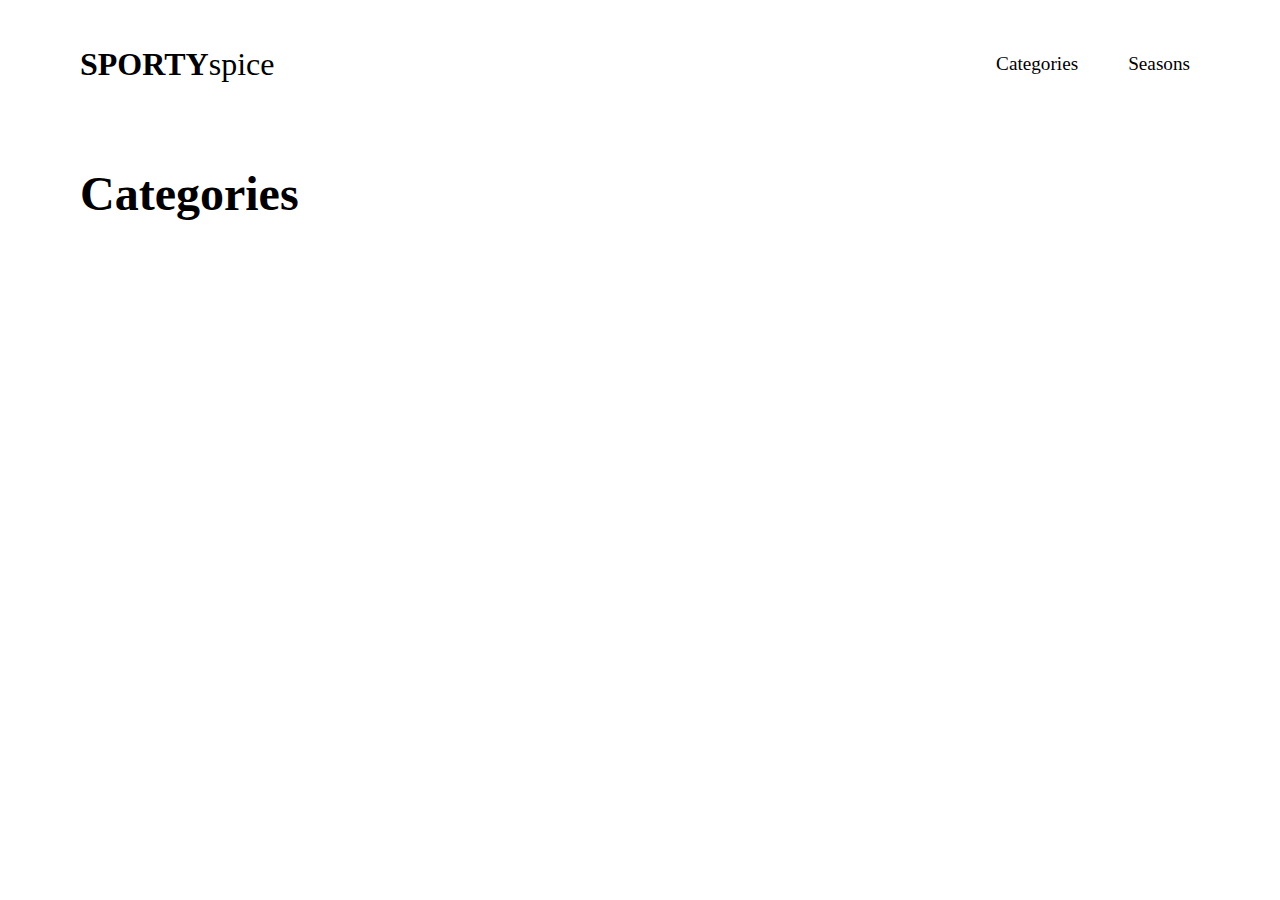
<file: category.html>
<!DOCTYPE html>
<html lang="en">
  <head>
    <meta charset="UTF-8" />
    <meta name="viewport" content="width=device-width, initial-scale=1.0" />
    <link rel="stylesheet" href="css/style.css" />
    <title>Categories</title>
  </head>
  <body>
    <header class="mainNav">
      <a href="index.html">
        <h1>SPORTY<span>spice</span></h1>
      </a>
      <nav>
        <ul>
          <li class="dropdown">
            <a href="category.html" class="dropBtn">Categories</a>
            <div class="dropdownContent">
              <a href="#">Accessories</a>
              <a href="#">Apparel</a>
              <a href="#">Footwear</a>
              <a href="#">Free Items</a>
              <a href="#">Personal Care</a>
              <a href="#">Sporting Goods</a>
            </div>
          </li>
          <li class="dropdown">
            <a href="productlist.html" class="dropBtn">Seasons</a>
            <div class="dropdownContent">
              <a href="#">Fall</a>
              <a href="#">Spring</a>
              <a href="#">Summer</a>
              <a href="#">Winter</a>
            </div>
          </li>
        </ul>
      </nav>
    </header>
    <main>
      <h1>Categories</h1>
      <section class="categories"></section>
      <template><a href="productlist.html">Accessories</a></template>
    </main>
    <footer></footer>
    <script src="js/categories.js"></script>
  </body>
</html>

<!-- <ul>
  <li><a href="category.html">Categories</a></li>
  <li><a href="#">Brands</a></li>
  <li><a href="#">Seasons</a></li>
</ul> -->
</file>
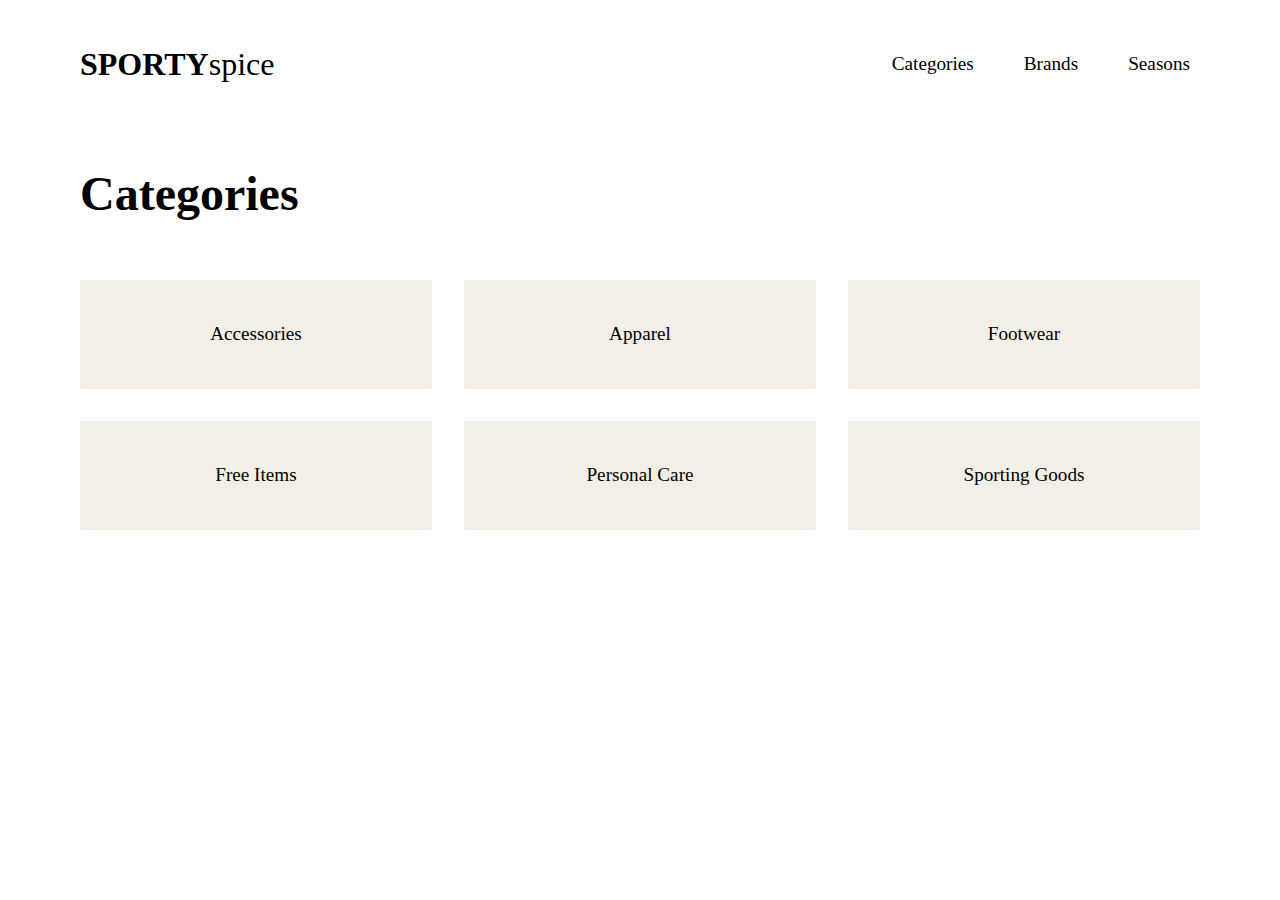
<file: kategori.html>
<!DOCTYPE html>
<html lang="en">
  <head>
    <meta charset="UTF-8" />
    <meta name="viewport" content="width=device-width, initial-scale=1.0" />
    <link rel="stylesheet" href="css/style.css" />
    <title>Categories</title>
  </head>
  <body>
    <header class="mainNav">
      <a href="index.html">
        <h1>SPORTY<span>spice</span></h1>
      </a>
      <nav>
        <ul>
          <li><a href="kategori.html">Categories</a></li>
          <li><a href="#">Brands</a></li>
          <li><a href="#">Seasons</a></li>
        </ul>
      </nav>
    </header>
    <main>
      <h1>Categories</h1>
      <section class="categories">
        <a href="produktliste.html">Accessories</a>
        <a href="produktliste.html">Apparel</a>
        <a href="produktliste.html">Footwear</a>
        <a href="produktliste.html">Free Items</a>
        <a href="produktliste.html">Personal Care</a>
        <a href="produktliste.html">Sporting Goods</a>
      </section>
    </main>
    <footer></footer>
  </body>
</html>
</file>
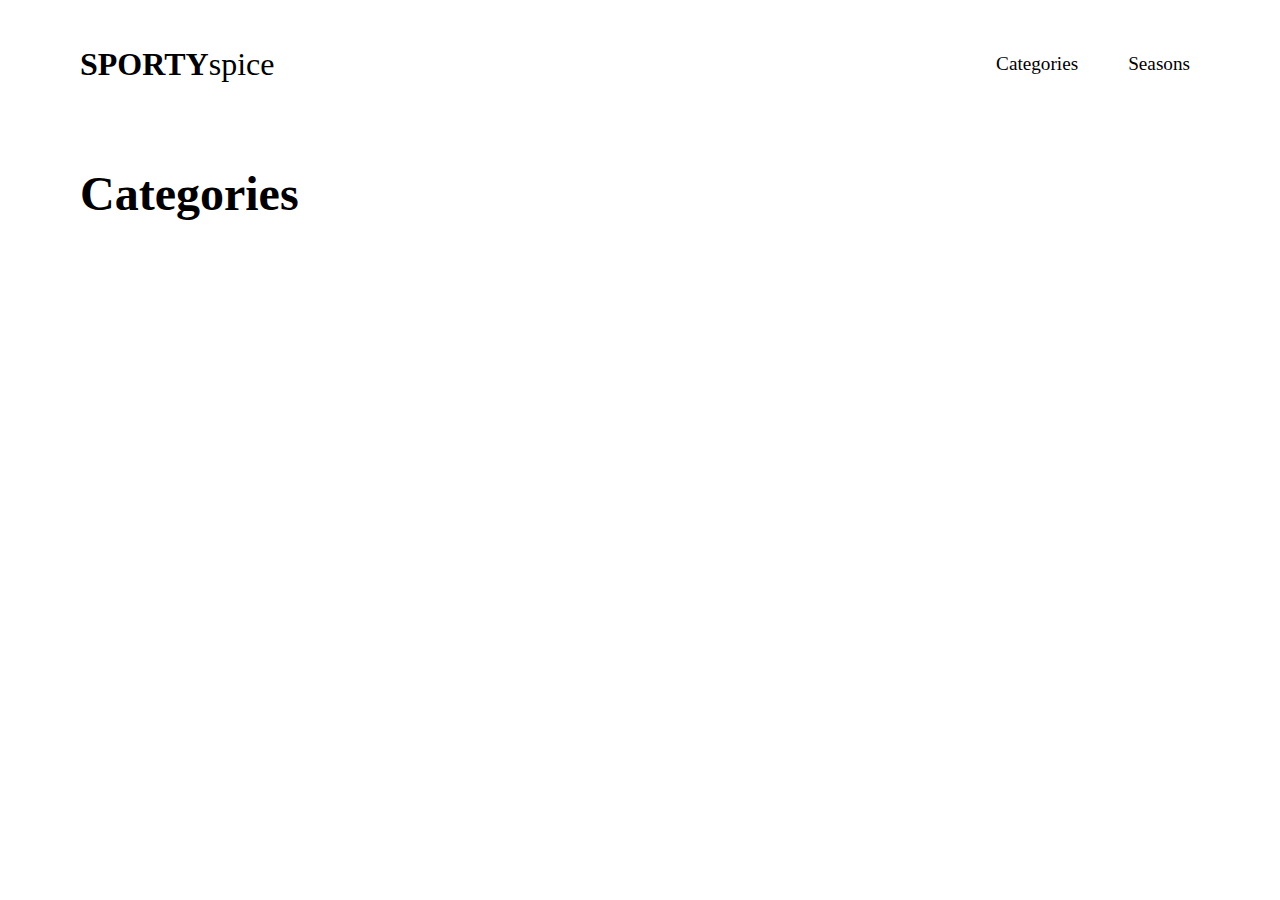
<file: productlist.html>
<!DOCTYPE html>
<html lang="en">
  <head>
    <meta charset="UTF-8" />
    <meta name="viewport" content="width=device-width, initial-scale=1.0" />
    <link rel="stylesheet" href="css/style.css" />
    <title>Productlist</title>
  </head>
  <body>
    <header class="mainNav">
      <a href="index.html">
        <h1>SPORTY<span>spice</span></h1>
      </a>
      <nav>
        <ul>
          <li class="dropdown">
            <a href="category.html" class="dropBtn">Categories</a>
            <div class="dropdownContent">
              <a href="#">Accessories</a>
              <a href="#">Apparel</a>
              <a href="#">Footwear</a>
              <a href="#">Free Items</a>
              <a href="#">Personal Care</a>
              <a href="#">Sporting Goods</a>
            </div>
          </li>
          <li class="dropdown">
            <a href="productlist.html" class="dropBtn">Seasons</a>
            <div class="dropdownContent">
              <a href="#">Fall</a>
              <a href="#">Spring</a>
              <a href="#">Summer</a>
              <a href="#">Winter</a>
            </div>
          </li>
        </ul>
      </nav>
    </header>
    <main>
      <h1>Categories</h1>
      <section class="productList"></section>
      <template class="productTemplate">
        <article class="productCard">
          <a href="product.html">
            <div class="imgPosition">
              <div class="soldOut">
                <img
                  src="https://kea-alt-del.dk/t7/images/webp/640/1532.webp"
                  alt=""
                />
              </div>
              <div class="saleBadge hide">-55%</div>
              <div class="soldoutBadge hide">Sold Out</div>
            </div>
            <p class="productlistBrand">Puma</p>
            <p class="productlistName">Grey Leaping Cat T-shirt</p>
            <p class="productlistPrice">899 DKK</p></a
          >
          <div class="onSale">
            <p class="newPrice hide">584 DKK</p>
            <p class="originalPrice hide">899 DKK</p>
          </div>
        </article>
      </template>
    </main>
    <footer></footer>
    <script src="js/productlist.js"></script>
  </body>
</html>
</file>
<file: css/style.css>
* {
    box-sizing: border-box;
}

body {
    line-height: 1.5;
    margin: 40px 80px;
    padding: 0;
    font-family: Georgia, 'Times New Roman', Times, serif;
}

img {
    display: block;
    max-width: 100%;
    height: auto;
}

a {
    list-style: none;
    text-decoration: none;
    color: black;
}

p {
    color: black;
    font-size: 1rem;
}

h1 {
    margin-bottom: 50px;
    font-size: 3em;
}

/* Navigation */

/* Home navigation*/

.bodyHome {
    margin: 0;
}

.homeNav {
    display: flex;
    flex-direction: column;
    justify-content: center;
    align-items: center;
    min-height: 100vh;
}
.homeNav h1 {
    margin: 0;
    font-weight: 600;
    font-size: 6em;
    text-align: center;
}
.homeNav h1 span {
    font-weight: 400;
}

.menu {
    display: flex;
    flex-direction: row;
    gap: 50px;
    margin-top: 50px;
    justify-content: center;
}
.menu a {
    display: flex;
    list-style: none;
    text-decoration: none;
    font-size: 2rem;
    background-color: #f4efe6;
    padding: 15px;
    border-radius: 3px;
    box-shadow: 4px 7px #686867;
    transition: .2s;
}
.menu a:hover {
    transform: scale(1.1);
    transition: .2s;
}

/* Main navigation */

.mainNav {
    display: flex;
    flex-direction: row;
    justify-content: space-between;
    align-items: center;
    margin: 0 0 70px 0;
}
.mainNav h1 {
    margin: 0;
    font-weight: 600;
    font-size: 2em;
}
.mainNav h1 span {
    font-weight: 400;
}

nav {
    display: flex;
    justify-content: end;
    font-size: 1.2rem;
    margin-right: 10px;
}
nav ul {
    display: flex;
    flex-direction: row;
    gap: 50px;
    margin: 0;
    padding: 0;
}
nav li {
    list-style: none;
}
nav a:hover {
    border-bottom: 1px solid black;
}

/* Dropdown menu */
  
.dropdown {
    position: relative;
    display: inline-block;
}

.dropdownContent {
    display: none;
    position: absolute;
    background-color: #f9f8f5;
    padding: 10px;
    border-radius: 3px;
    min-width: 190px;
    z-index: 1;
}   
ul li:nth-child(2) .dropdownContent {
    min-width: 130px;
}
.dropdownContent a {
    color: black;
    padding: 12px 16px;
    text-decoration: none;
    display: block;
    font-size: 1.1rem;
}
.dropdownContent a:hover {
    background-color: #f4efe6;
    border-bottom: none;
}
.dropdown:hover .dropdownContent {
    display: block;
}


/* .dropdown {
    display: inline-block;
}

.dropdown a{
    position: relative;
}
li a, .dropBtn {
    display: inline-block;
}
.dropdownContent {
    position: absolute;
    top: unset;
    display: none;
    gap: 15px;
    background-color: #f4efe6;
    padding: 30px;
    margin-top: 10px;
    border-radius: 3px;
    z-index: 1;
}
.dropdownContent a:hover {
    border-bottom: none;
    text-shadow: .4px .4px black;
}

.dropdown:hover .dropdownContent{
    display: flex;
    flex-direction: column;
} */


/* Kategori siden */

.categories {
    display: grid;
    grid-template-columns: 1fr 1fr 1fr;
    gap: 2em;
    text-align: center;
}

.categories a {
    background-color: #f4efe6;
    padding: 40px 5px;
    font-size: 1.2em;
    border-radius: 3px;
    transition: .2s;
}

.categories a:hover {
    transform: scale(1.03);
    transition: .2s;
}

/* Prouktlist siden */

.hide {
    display: none;
}

.imgPosition {
    position: relative;
}

.productList {
    display: grid;
    grid-template-columns: repeat(auto-fill, minmax(150px, 290px));
    gap: 2rem;
}

.productCard {
    display: flex;
    flex-direction: column;
    position: relative;
}
.productCard p {
    margin: 3px 0;
}

.productlistBrand {
    color: grey;
    padding-top: 8px;
}

.productlistName {
    font-size: 1.2rem;
}

/* On sale */

.onSale {
    display: flex;
    flex-direction: row;
    gap: 10px;
}

.newPrice {
    color: red;
}

.originalPrice {
    color: gray;
    text-decoration: line-through;
}

.saleBadge {
    position: absolute;
    bottom: 10px;
    left: 10px;
    background-color: red;
    padding: 3px 7px;
    color: white;
    font-family: 'Times New Roman', Times, serif;
}

/* Sold out */

.lowOpacity {
    opacity: 50%;
}

.soldoutBadge {
    position: absolute;
    top: 10px;
    left: 10px;
    background-color: grey;
    padding: 3px 7px;
    color: white;
    font-family: 'Times New Roman', Times, serif;
}

/* Produkt siden */

.product {
    display: grid;
    grid-template-columns: 1fr 1fr;
    gap: 4em;
}

/* Breadcrumbs */

.breadcrumbs {
    display: flex;
    list-style-type: none;
    padding: 0 0 10px 0;
}

.breadcrumbs a {
    padding-bottom: 1px;
    border-bottom: 1px solid #686867;
}

.breadcrumbs a:hover {
    border-bottom: 2px solid #686867;
}

.breadcrumbs li::after {
    content: " > ";
    font-size: 0.8rem;
    display: inline-block;
    width: 10px;
    height: 10px;
    margin: 0 10px;
}
.breadcrumbs li:last-child::after {
    content: "";
}

/* Info om produkt */

.productInfo {
    display: flex;
    flex-direction: column;
}
.productBrand {
    font-size: 1.2em;
    color: grey;
    margin: 0;
}
.productName {
    font-size: 2em;
    margin: 7px 0;
}
.productPrice {
    font-size: 1.5em;
    margin: 0;
}

/* On sale */

.newPrice2 {
    color: red;
    font-size: 1.5em;
    margin: 0;
}

.originalPrice2 {
    color: gray;
    text-decoration: line-through;
    font-size: 1.5em;
    margin: 0;
}

.saleBadge2 {
    position: absolute;
    top: 10px;
    right: 10px;
    background-color: red;
    padding: 3px 7px;
    color: white;
    font-family: 'Times New Roman', Times, serif;
    font-size: 1.2em;
}

/* Sold out */

.lowOpacity {
    opacity: 50%;
}

.soldoutBadge2 {
    position: absolute;
    top: 10px;
    left: 10px;
    background-color: grey;
    padding: 3px 7px;
    color: white;
    font-family: 'Times New Roman', Times, serif;
    font-size: 1.2em;
}

/* Produkt farve */

.productColor {
    display: flex;
    flex-direction: row;
    gap: 5px;
    margin-top: 20px;
}
.productColor p {
    font-size: 1.1em;
}
.colorImg {
    display: flex;
    flex-direction: row;
    gap: 15px;
    max-width: 10%;
}
.colorImg img:hover{
    border: 1px solid #686867;
    cursor: pointer;
}

/* Produkt størrelse */

.productSize {
    margin-top: 10px;
}

.productSize p {
    font-size: 1.1em;
}

select {
    padding: 8px;
    cursor: pointer;
}

/* Tilføj produktet */

.addProduct {
    color: black;
    background-color: #f4efe6;
    width: fit-content;
    width: 80%;
    padding: 14px 20px;
    text-align: center;
    cursor: pointer;
    margin-top: 30px;
    transition: .2s;
}

.addProduct:hover {
    transform: scale(1.03);
    transition: .2s;
}

/* Mobil version */

@media screen and (max-width: 600px) {

    body {
        margin: 30px 20px;
    }

    p {
        font-size: 1rem;
    }
    
    h1 {
        margin-bottom: 30px;
        font-size: 1.8em;
    }

    /* Navigation */

    .mainNav {
        margin: 0 0 40px 0;
    }
    .mainNav h1 {
        font-size: 1em;
    }
    
    nav {
        font-size: 1rem;
    }
    nav ul {
        gap: 10px;
    }

    /* Home */

    .homeNav {
        min-height: 50vh;
    }
    .homeNav h1 {
        font-size: 3em;
    }
    
    .menu {
        gap: 20px;
    }
    .menu a {
        font-size: 1rem;
    }

    /* Kategori siden */

    .categories {
        display: grid;
        grid-template-columns: 1fr 1fr 1fr;
        gap: .8em;
    }
    
    .categories a {
        padding: 20px 8px;
        font-size: .8em;
    }

    /* Prouktlist siden */

    .productList {
        justify-content: center;
        display: block;
    }

    .productCard {
        margin-bottom: 30px;
    }
    
    .productCard p {
        margin: 2px 0;
        font-size: 1rem;
    }

    .productListBrand {
        padding-top: 6px;
    }
    
    /* Produkt siden */

    .product {
        display: block;
    }

    /* Breadcrumbs */

    .breadcrumbs {
        padding: 0 0 5px 0;
    }

    .breadcrumbs li {
        font-size: .8em;
    }

    .breadcrumbs li::after {
        font-size: 0.8rem;
        width: 10px;
        height: 10px;
        margin: 0 5px;
    }

    /* Info om produkt */

    .productBrand {
        font-size: 1em;
        margin-top: 10px;
    }
    .productName {
        font-size: 1.2em;
        margin: 5px 0;
    }
    .productPrice {
        font-size: 1.2em;
    }

    .newPrice2 {
        font-size: 1.2em;
    }

    .originalPrice2 {
        font-size: 1.2em;
    }

    /* Produkt farve */

    .productColor {
        margin-top: 10px;
    }
    .productColor p {
        font-size: 1em;
    }
    .colorImg {
        gap: 10px;
        max-width: 15%;
    }
    .colorImg img:hover{
        border: 1px solid #686867;
        cursor: pointer;
    }

    /* Produkt størrelse */

    .productSize {
        margin-top: 5px;
    }

    .productSize p {
        font-size: 1em;
    }

    select {
        padding: 5px;
        cursor: pointer;
    }

    /* Tilføj produktet */

    .addProduct {
        width: 100%;
        padding: 14px 20px;
        text-align: center;
        margin-top: 20px;
    }
}
</file>
